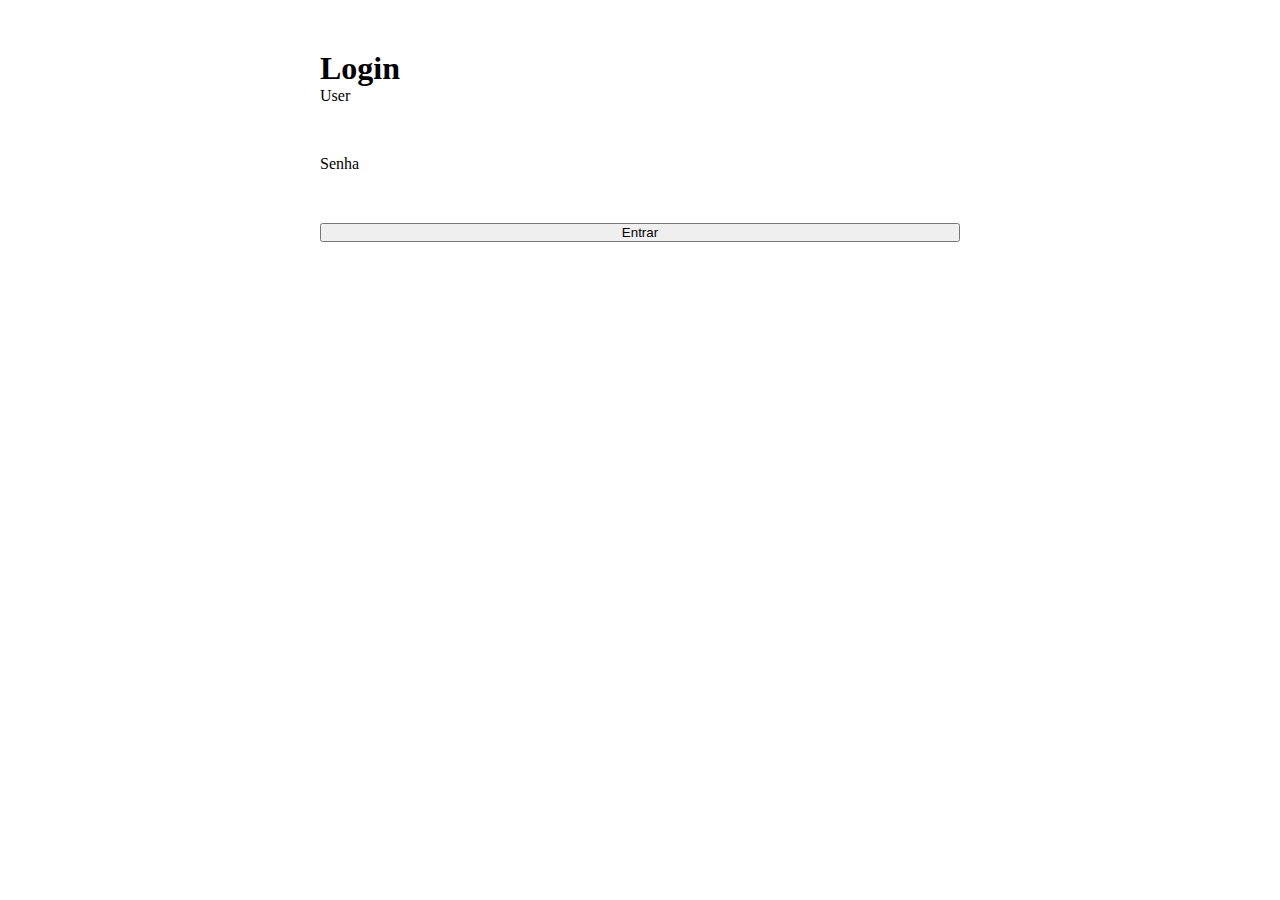
<file: index.html>
<!DOCTYPE html>
<html lang="pt-br">
<head>
    <meta charset="UTF-8">
    <meta http-equiv="X-UA-Compatible" content="IE=edge">
    <meta name="viewport" content="width=device-width, initial-scale=1.0">
    <title>Blog</title>
    <link rel="stylesheet" href="css/style.css">
  <!-- CSS only -->
    <link href="https://cdn.jsdelivr.net/npm/bootstrap@5.2.2/dist/css/bootstrap.min.css" rel="stylesheet" integrity="sha384-Zenh87qX5JnK2Jl0vWa8Ck2rdkQ2Bzep5IDxbcnCeuOxjzrPF/et3URy9Bv1WTRi" crossorigin="anonymous">
</head>
<body class="bg-dark text-white">
    <main class="d-flex aling-items-center justify-content-center">
        <div class="row g-2 w-100">
            <h1>Login</h1>
            <div class="col-12">
              <label for="validationServer01" class="form-label">User</label>
              <input type="text" class="form-control w-100 p-3" id="user" required>
            </div>
            <div class="col-12">
              <label for="validationServer02" class="form-label">Senha</label>
              <input type="password" class="form-control w-100 p-3" id="senha"required>
            </div>
            <div class="col-12">
              <button class="btn btn-primary mt-3 w-100 p-3" onclick="logar()">Entrar</button>
            </div>
          </div>
    </main>
    <!-- JavaScript Bundle with Popper -->
    <script src="https://cdn.jsdelivr.net/npm/bootstrap@5.2.2/dist/js/bootstrap.bundle.min.js" integrity="sha384-OERcA2EqjJCMA+/3y+gxIOqMEjwtxJY7qPCqsdltbNJuaOe923+mo//f6V8Qbsw3" crossorigin="anonymous"></script>
    <script src="js/acesso.js"></script>

</body>
</html>
</file>
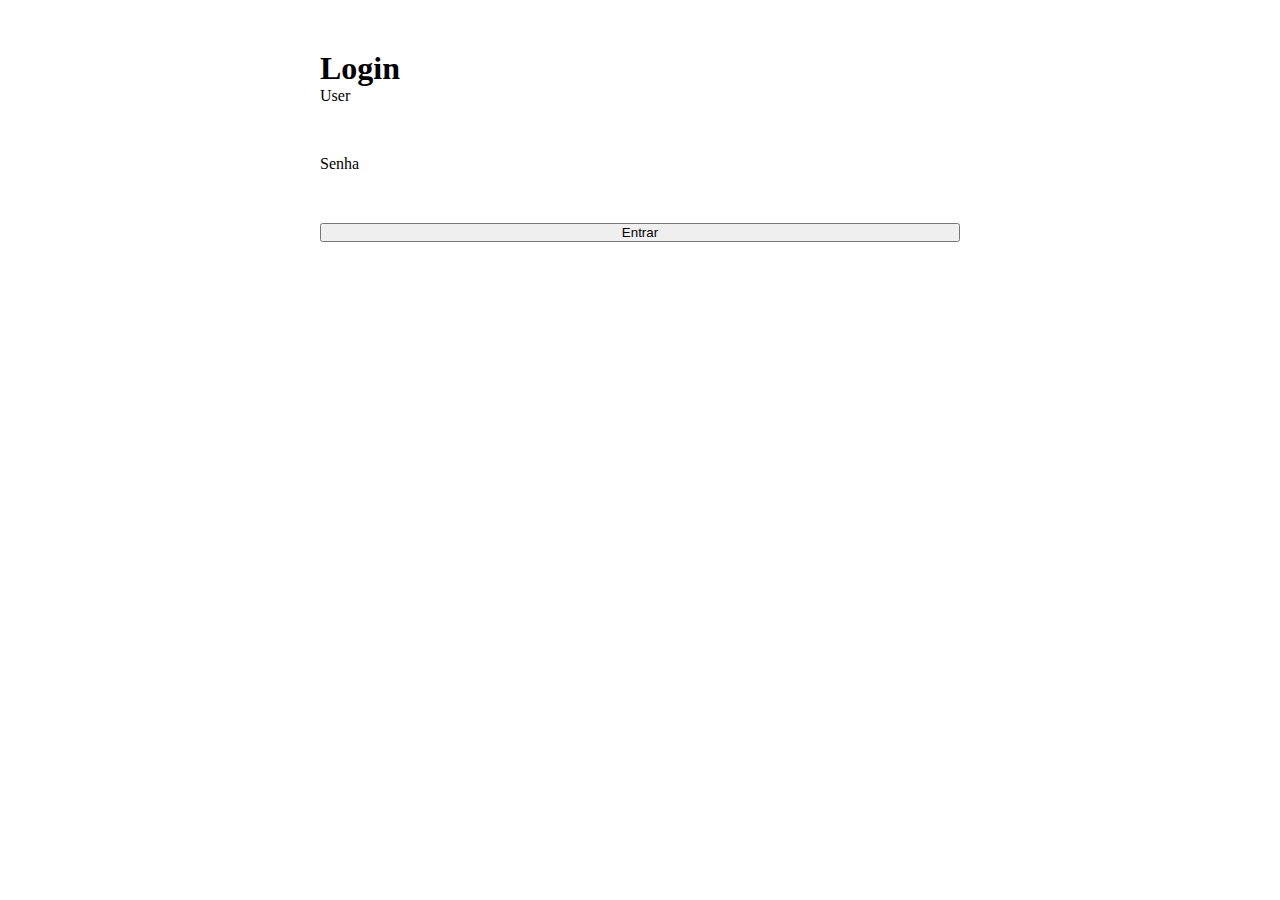
<file: login.html>
<!DOCTYPE html>
<html lang="en">
<head>
    <meta charset="UTF-8">
    <meta http-equiv="X-UA-Compatible" content="IE=edge">
    <meta name="viewport" content="width=device-width, initial-scale=1.0">
    <title>Blog</title>
    <link rel="stylesheet" href="style.css">
  <!-- CSS only -->
    <link href="https://cdn.jsdelivr.net/npm/bootstrap@5.2.2/dist/css/bootstrap.min.css" rel="stylesheet" integrity="sha384-Zenh87qX5JnK2Jl0vWa8Ck2rdkQ2Bzep5IDxbcnCeuOxjzrPF/et3URy9Bv1WTRi" crossorigin="anonymous">
</head>
<body class="bg-dark text-white">
    <main>
        <form class="row g-2">
            <h1>Login</h1>
            <div class="col-12">
              <label for="validationServer01" class="form-label">User</label>
              <input type="text" class="form-control" id="user" required>
            </div>
            <div class="col-12">
              <label for="validationServer02" class="form-label">Senha</label>
              <input type="password" class="form-control" id="senha"required>
            </div>
            <div class="col-12">
              <button class="btn btn-primary mt-3" onclick="logar()">Entrar</button>
            </div>
          </form>
    </main>
    <!-- JavaScript Bundle with Popper -->
    <script src="https://cdn.jsdelivr.net/npm/bootstrap@5.2.2/dist/js/bootstrap.bundle.min.js" integrity="sha384-OERcA2EqjJCMA+/3y+gxIOqMEjwtxJY7qPCqsdltbNJuaOe923+mo//f6V8Qbsw3" crossorigin="anonymous"></script>
    <script src="index.js"></script>
</body>
</html>
</file>
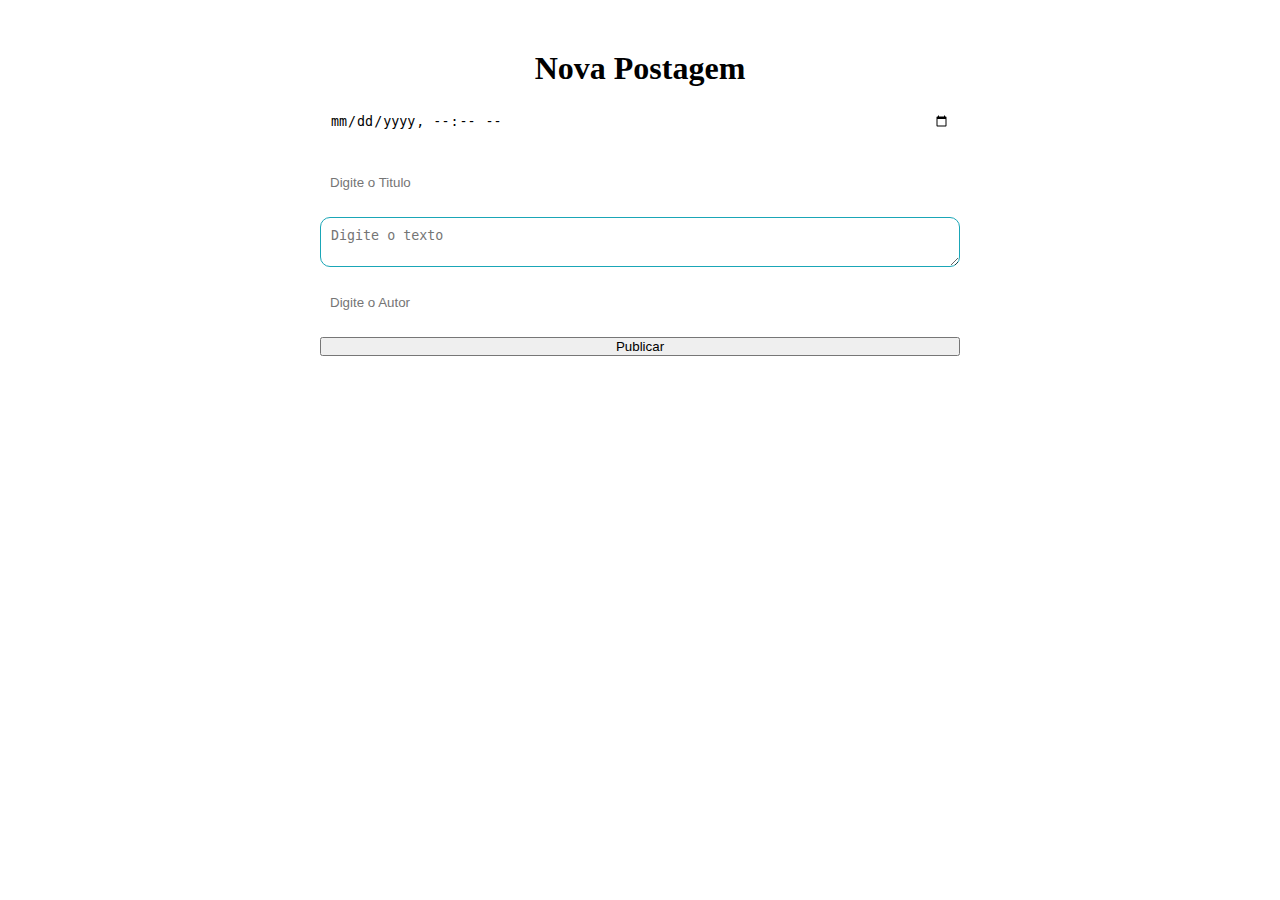
<file: postagem.html>
<!DOCTYPE html>
<html lang="pt-br">
<head>
    <meta charset="UTF-8">
    <meta http-equiv="X-UA-Compatible" content="IE=edge">
    <meta name="viewport" content="width=device-width, initial-scale=1.0">
    <title>Blog</title>
    <link rel="stylesheet" href="../css/style.css">
  <!-- CSS only -->
    <link href="https://cdn.jsdelivr.net/npm/bootstrap@5.2.2/dist/css/bootstrap.min.css" rel="stylesheet" integrity="sha384-Zenh87qX5JnK2Jl0vWa8Ck2rdkQ2Bzep5IDxbcnCeuOxjzrPF/et3URy9Bv1WTRi" crossorigin="anonymous">
</head>
<body class="bg-dark ">
    <main class="">
        <h1 class="text-white">Nova Postagem</h1>
        <div class="campos">
            <p class="text-white text-hora">Selecione data e hora
            </p>
            <input type="datetime-local" name="Selecione a data e hora" id="data" placeholder="Selecione a data e hora">
            <input id="titulo" type="text" placeholder="Digite o Titulo">
            <textarea name="text" id="text" cols="30" rows="10" placeholder="Digite o texto"></textarea>
            <input id="autor" type="text" placeholder="Digite o Autor">
        </div>
        <button class="btn btn-primary" onclick="create()">Publicar</button>
        <div class="content d-flex flex-column-reverse">
            
        </div>
    </main>

    <script src="https://cdn.jsdelivr.net/npm/bootstrap@5.2.2/dist/js/bootstrap.bundle.min.js" integrity="sha384-OERcA2EqjJCMA+/3y+gxIOqMEjwtxJY7qPCqsdltbNJuaOe923+mo//f6V8Qbsw3" crossorigin="anonymous"></script>
    <script src="js/index.js"></script>
</body>
</html>
</file>
<file: css/style.css>
*{
    margin: 0;
    padding: 0;
    box-sizing: border-box;
}
body{
    width: 100vw;
    height: 100vh;
    display: flex;
    align-items: flex-start;
    justify-content: center;
    overflow-x: hidden;
}
main{
    margin-top: 50px;
    width: 50vw;
    display:flex;
    justify-content: center;
    align-items: center;
    flex-direction: column;
    gap: 10px;
}
.text-hora{
    display: none;
}
.campos{
    width: 100%;
    display: flex;
    align-items: center;
    justify-content: center;
    flex-direction: column;
    gap: 10px;
}

.picture_input{
    display: none;
}
.picture{
    background-color: #ccc;
    width: 50vw;
    aspect-ratio: 16/9;
    border-radius: 10px;
    display: flex;
    align-items: center;
    justify-content: center;
    border: 2px dashed currentColor;
    cursor: pointer;
    transition: color 200ms ease-in-out;
}

.picture:hover{
    background: #ccc;
    color: #777;
}

.picture:active{
    background: #ccc;
    color: #777;
}


input{
    width: 50vw;
    height: 50px;
    padding: 10px;
    border-radius: 10px;
    border: none;
    outline: none;
}
button{
    width: 50vw !important;
}

textarea{
    width: 50vw;
    height: 50px;
    padding: 10px;
    font-weight: normal;
    border: 1.5px solid #1AA6B7;
    border-radius: 10px;
    outline: none;
    overflow: hidden;
    color: #000000;
}


.content{
    width: 50vw;
    height: auto;
    display: flex;
    align-items: center;
    justify-content: center;
    flex-direction: column;
    flex-grow: 2;
}

@media screen and (max-width: 650px) {


    main{
        width: 100vw !important;
        padding: 10px !important;
    }
    .content{
        width: 90vw;
    }
    .campos{
        width: 100vw;
    }
    .picture_input{
        padding: 20px;
        border-radius: 10px;
    }
    .picture{
        width: 90vw;
    }
    .text-hora{
        display: block;
    }

    input, textarea{
        width: 90vw;
    }
    button{
        width: 90vw !important;
    }
 
}
</file>
<file: style.css>
*{
    margin: 0;
    padding: 0;
    box-sizing: border-box;
}
body{
    width: 100vw;
    height: 100vh;
    display: flex;
    align-items: flex-start;
    justify-content: center;
    overflow-x: hidden;
}
main{
    margin-top: 50px;
    width: 50vw;
    display:flex;
    justify-content: center;
    align-items: center;
    flex-direction: column;
    gap: 10px;
}
.text-hora{
    display: none;
}
.campos{
    width: 100%;
    display: flex;
    align-items: center;
    justify-content: center;
    flex-direction: column;
    gap: 10px;
}

.picture_input{
    display: none;
}
.picture{
    background-color: #ccc;
    width: 50vw;
    aspect-ratio: 16/9;
    border-radius: 10px;
    display: flex;
    align-items: center;
    justify-content: center;
    border: 2px dashed currentColor;
    cursor: pointer;
    transition: color 200ms ease-in-out;
}

.picture:hover{
    background: #ccc;
    color: #777;
}

.picture:active{
    background: #ccc;
    color: #777;
}


input{
    width: 50vw;
    height: 50px;
    padding: 10px;
    border-radius: 10px;
    border: none;
    outline: none;
}
button{
    width: 50vw !important;
}

textarea{
    width: 50vw;
    height: 50px;
    padding: 10px;
    font-weight: normal;
    border: 1.5px solid #1AA6B7;
    border-radius: 10px;
    outline: none;
    overflow: hidden;
    color: #000000;
}


.content{
    width: 50vw;
    height: auto;
    display: flex;
    align-items: center;
    justify-content: center;
    flex-direction: column;
    flex-grow: 2;
}

@media screen and (max-width: 650px) {


    .main{
        width: 100vw;
    }
    .content{
        width: 90vw;
    }
    .campos{
        width: 100vw;
    }
    .picture_input{
        padding: 20px;
        border-radius: 10px;
    }
    .picture{
        width: 90vw;
    }
    .text-hora{
        display: block;
    }

    input, textarea{
        width: 90vw;
    }
    button{
        width: 90vw !important;
    }
 
}
</file>
